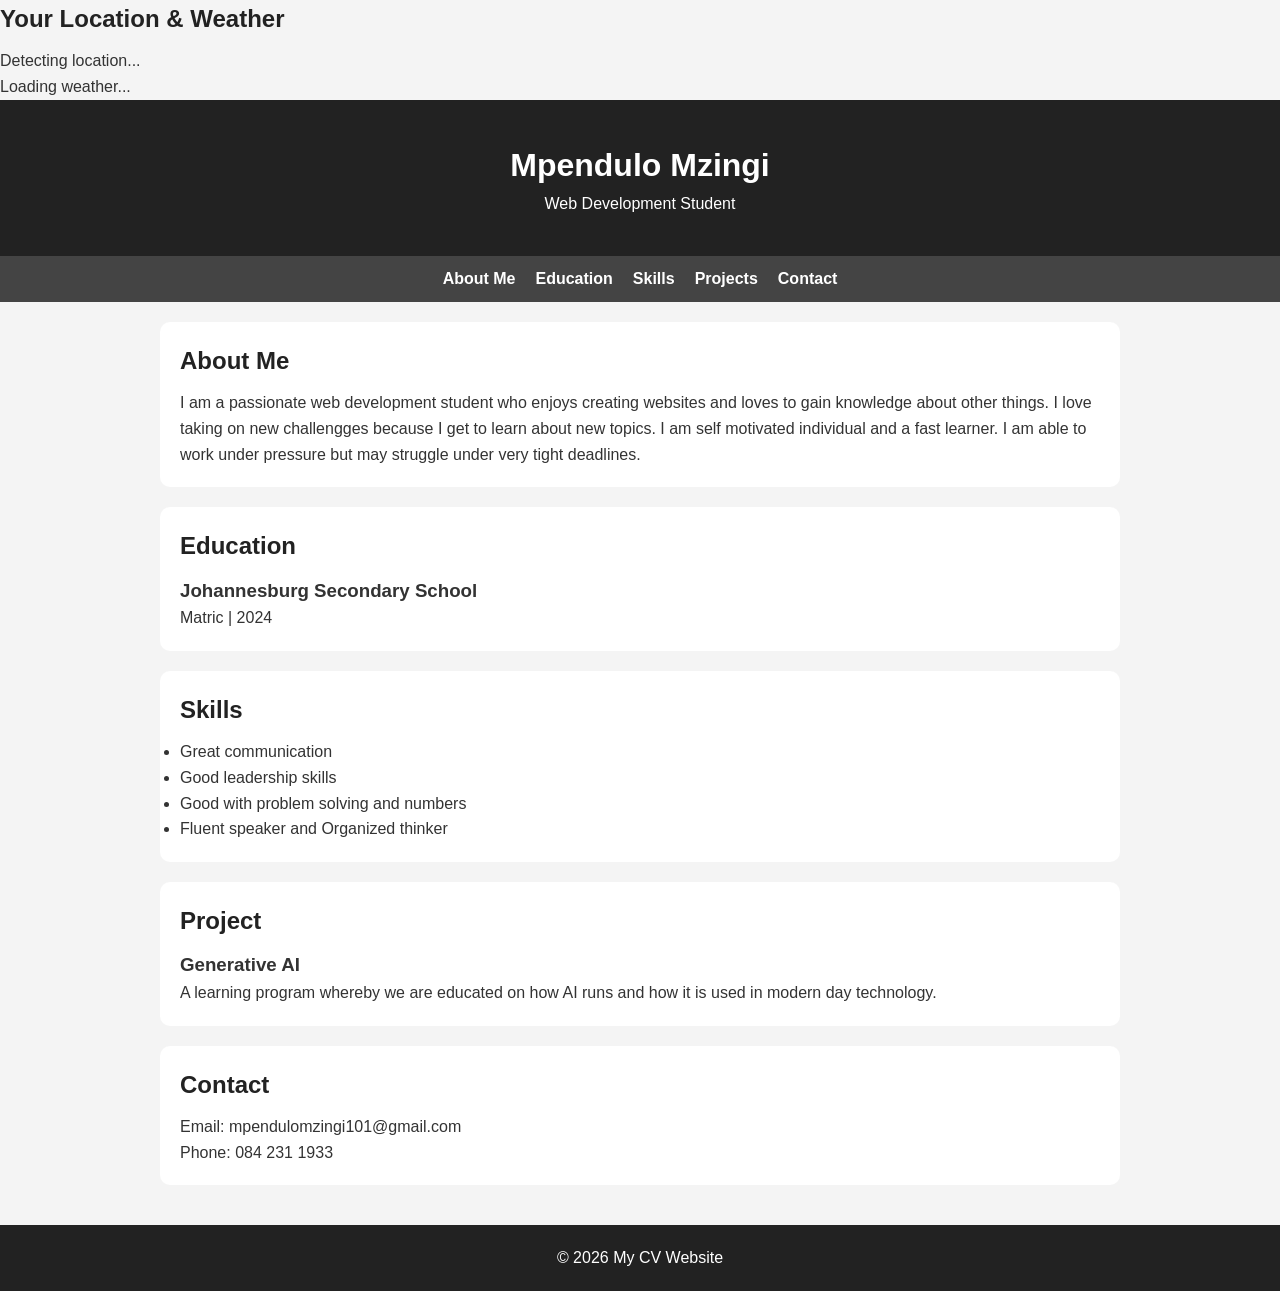
<file: index.html>
<!DOCTYPE html>
<html lang="en">
<head>
    <meta charset="UTF-8">
    <meta name="viewport" content="width=device-width, initial-scale=1.0">
    <title>My CV Website</title>
    <link rel="stylesheet" href="CSS/style.css">
</head>

<body>

   
    <h2>Your Location & Weather</h2>
    <p id="location">Detecting location...</p>
    <p id="weather">Loading weather...</p>

    <header>
        <h1>Mpendulo Mzingi</h1>
        <p>Web Development Student</p> 
    </header>

    <nav>
        <ul>
            <li><a href="#about">About Me</a></li>
            <li><a href="#education">Education</a></li>
            <li><a href="#skills">Skills</a></li>
            <li><a href="#projects">Projects</a></li>
            <li><a href="#contact">Contact</a></li>
        </ul>
    </nav>

    <main>

        <section id="about">
            <h2>About Me</h2>
            <p>
                I am a passionate web development student who enjoys
                creating websites and loves to gain knowledge about other things. 
                I love taking on new challengges because I get to learn about new topics.
                I am self motivated individual and a fast learner.
                I am able to work under pressure but may struggle under very tight deadlines.
            </p>
        </section>

        <section id="education">
            <h2>Education</h2>

            <article>
                <h3>Johannesburg Secondary School</h3>
                <p> Matric | 2024</p>
            </article>
        </section>

        <section id="skills">
            <h2>Skills</h2>

            <ul>
                <li>Great communication</li>
                <li>Good leadership skills</li>
                <li>Good with problem solving and numbers</li>
                <li>Fluent speaker and Organized thinker</li>
            </ul>
        </section>

        <section id="projects">
            <h2>Project</h2>

            <article>
                <h3>Generative AI</h3>
                <p>A learning program whereby we are educated on how AI runs and how it is used in modern day technology.</p>
            </article>
        </section>

        <section id="contact">
            <h2>Contact</h2>

            <p>Email: mpendulomzingi101@gmail.com</p>
            <p>Phone: 084 231 1933</p>
        </section>

    </main>

    <footer>
        <p>© 2026 My CV Website</p>
    </footer>

    <script src="SCRIPT/app.js"></script>

</body>
</html>
</file>
<file: CSS/style.css>
*{
    margin: 0;
    padding: 0;
    box-sizing: border-box;
}

body{
    font-family: Arial, sans-serif;
    line-height: 1.6;
    background-color: #f4f4f4;
    color: #333;
}

header{
    background-color: #222;
    color: white;
    text-align: center;
    padding: 40px;
}

nav{
    background-color: #444;
}

nav ul{
    display: flex;
    justify-content: center;
    list-style: none;
    flex-wrap: wrap;
}

nav ul li{
    margin: 10px;
}

nav ul li a{
    color: white;
    text-decoration: none;
    font-weight: bold;
}

main{
    padding: 20px;
    max-width: 1000px;
    margin: auto;
}

section{
    background: white;
    margin-bottom: 20px;
    padding: 20px;
    border-radius: 10px;
}

h2{
    margin-bottom: 10px;
    color: #222;
}

footer{
    text-align: center;
    padding: 20px;
    background-color: #222;
    color: white;
}

/* RESPONSIVE DESIGN */

@media (max-width: 768px){

    nav ul{
        flex-direction: column;
        text-align: center;
    }

    header{
        padding: 20px;
    }

    body{
        font-size: 14px;
    }
}
</file>
